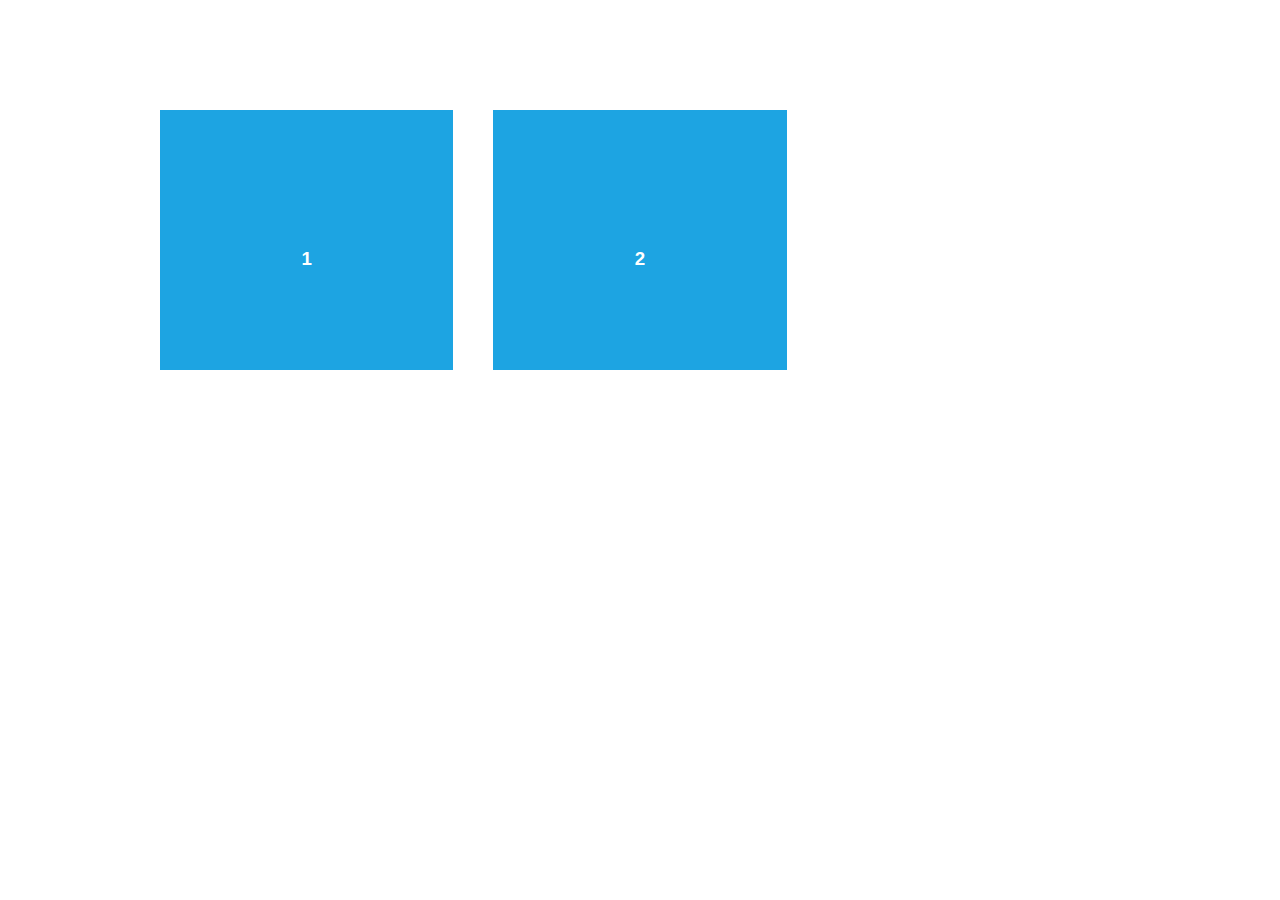
<file: assets/aos-master/demo/async.html>
<!DOCTYPE html>
<html>
  <head>
    <meta charset="utf-8">
    <title>AOS - Animate on scroll library</title>
    <meta name="viewport" content="width=device-width">
    <link rel="stylesheet" href="css/styles.css" />
    <link rel="stylesheet" href="../dist/aos.css" />
  </head>
  <body>
    <div id="aos-demo" class="aos-all"></div>

    <script src="../dist/aos.js"></script>
    <script>
      AOS.init({
        easing: 'ease-in-out-sine'
      });

      setInterval(addItem, 300);

      var itemsCounter = 1;
      var container = document.getElementById('aos-demo');

      function addItem () {
        if (itemsCounter > 42) return;
        var item = document.createElement('div');
        item.classList.add('aos-item');
        item.setAttribute('data-aos', 'fade-up');
        item.innerHTML = '<div class="aos-item__inner"><h3>' + itemsCounter + '</h3></div>';
        container.appendChild(item);
        itemsCounter++;
      }
    </script>
  </body>
</html>
</file>
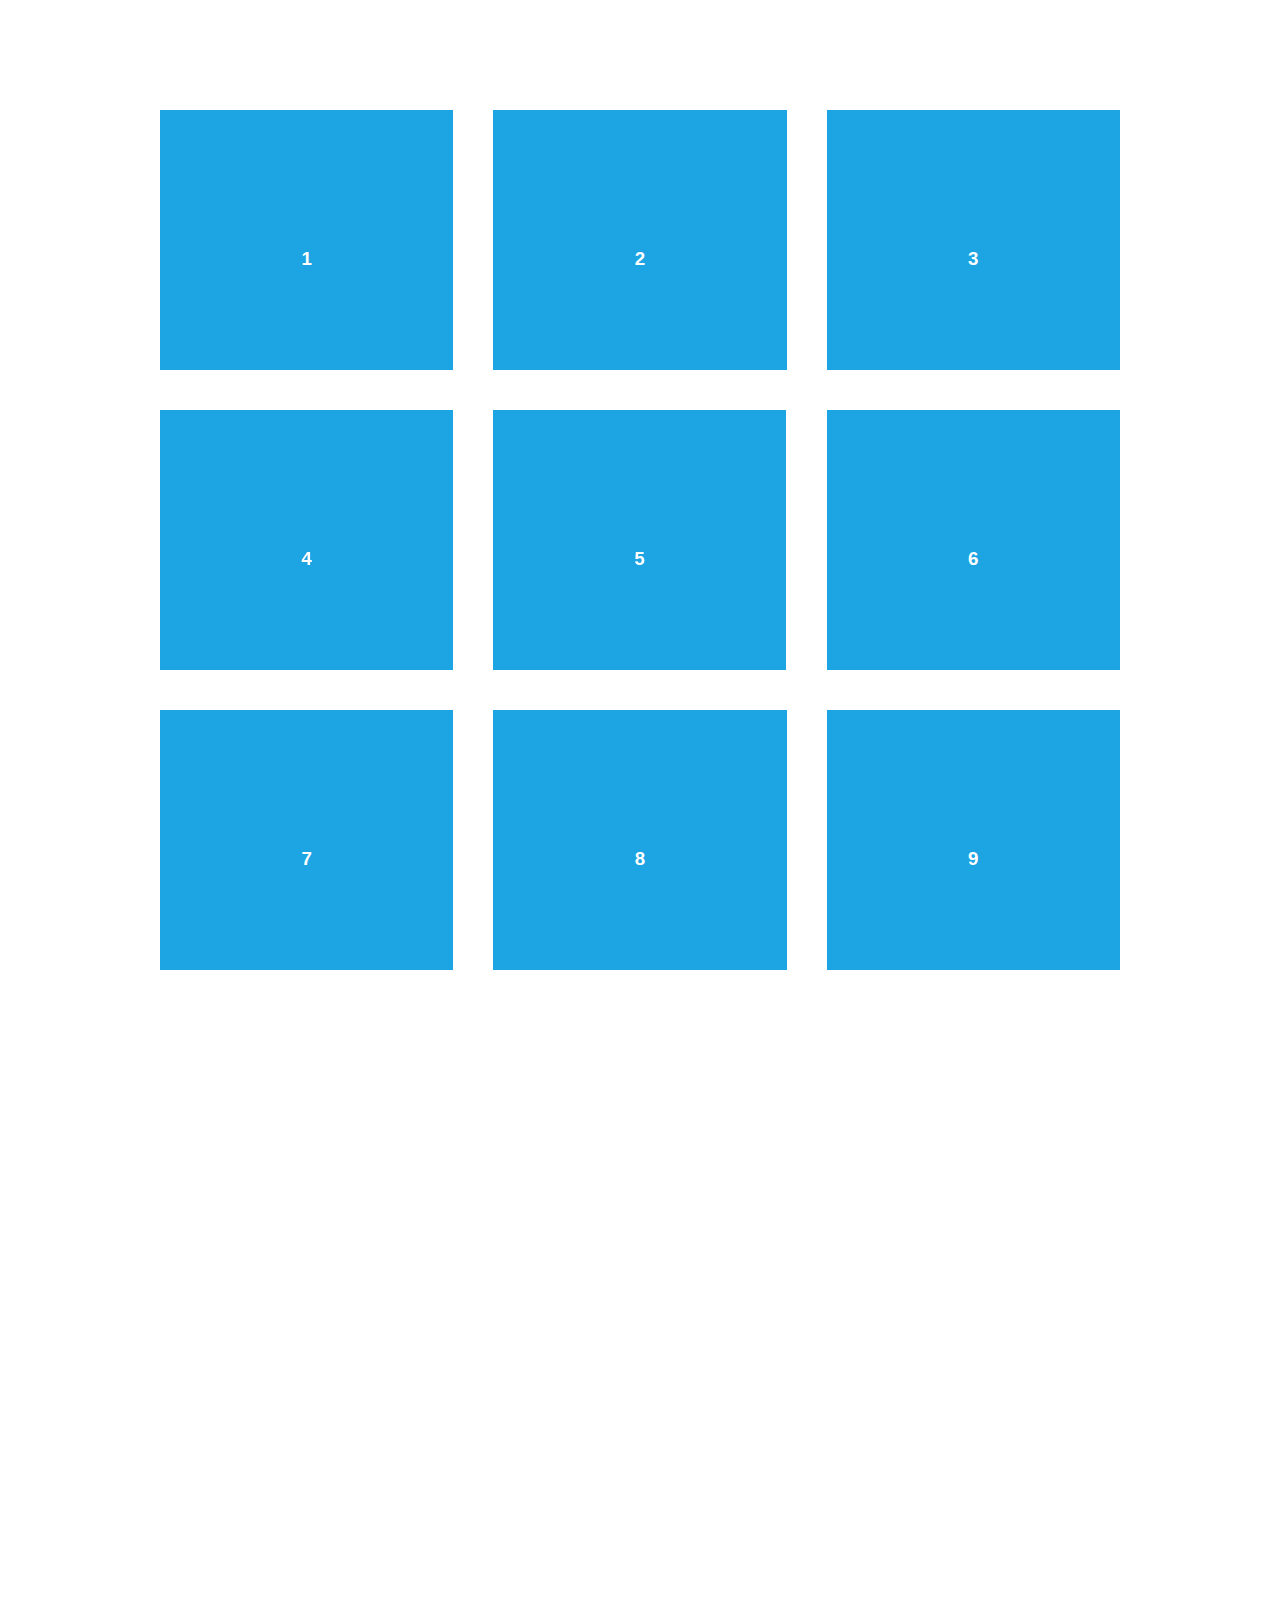
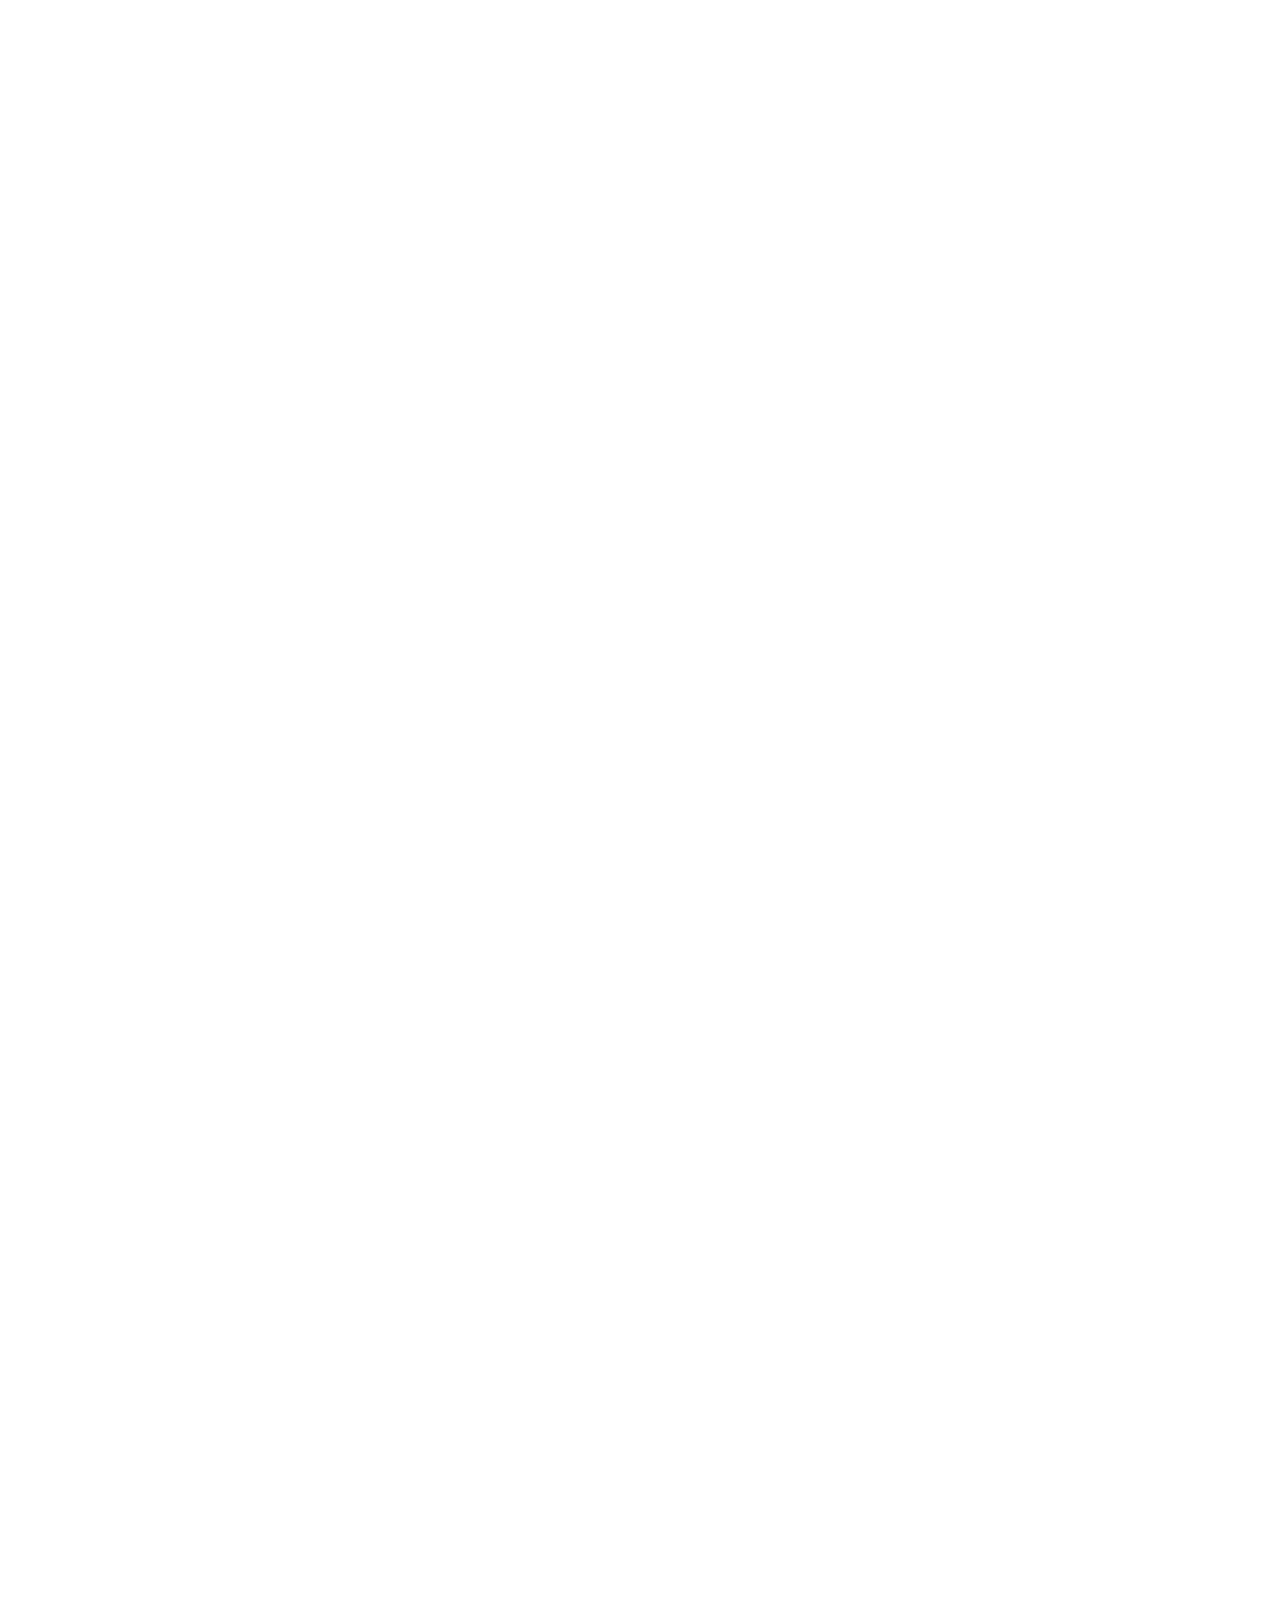
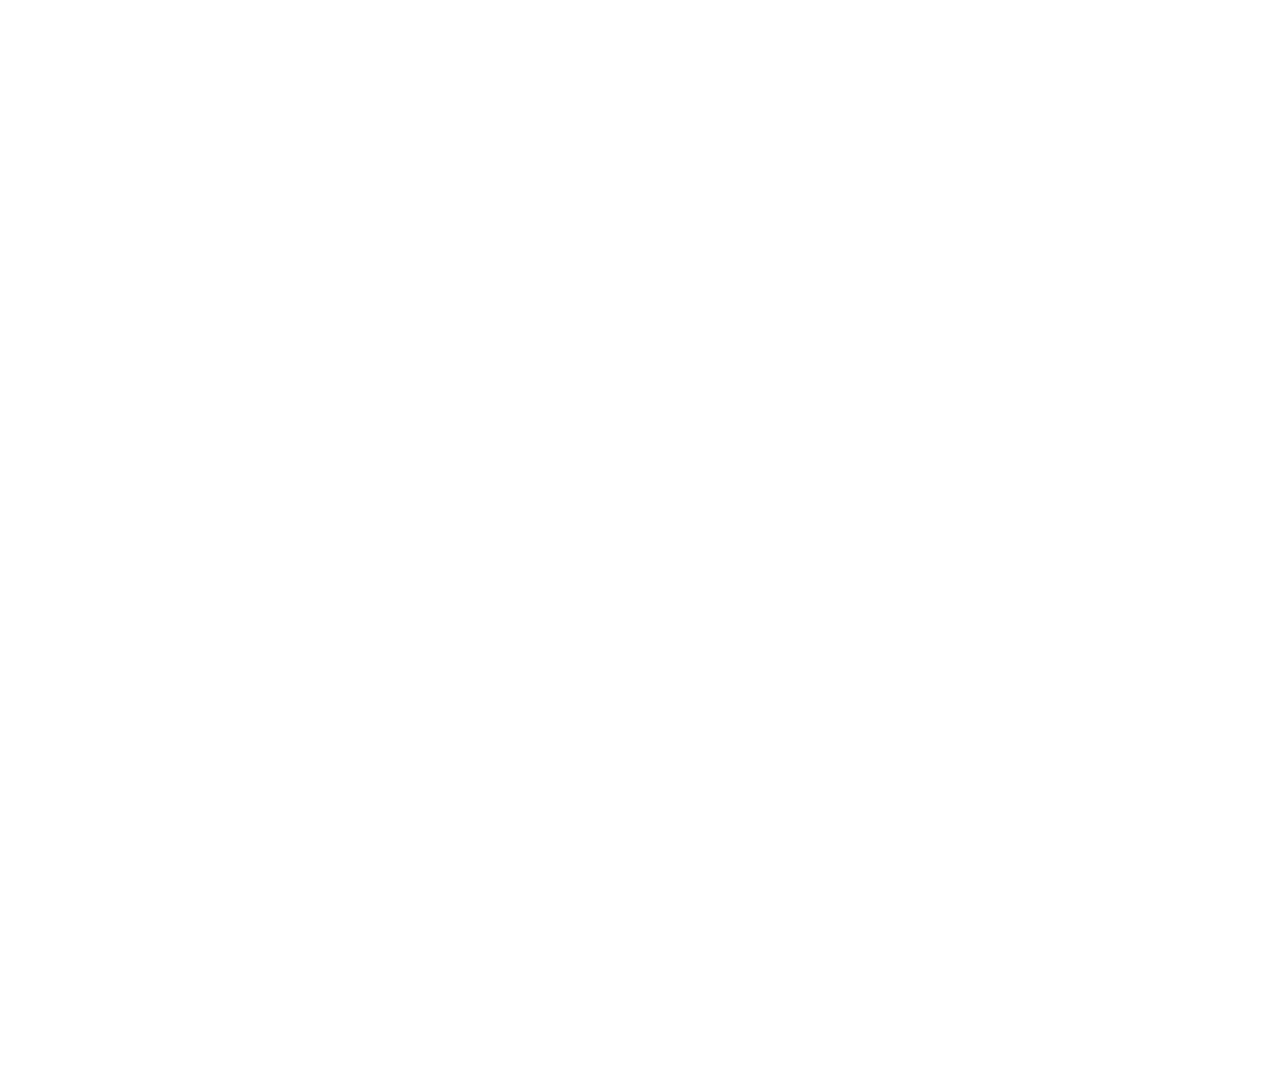
<file: assets/aos-master/demo/simple.html>
<!DOCTYPE html>
<html>
  <head>
    <meta charset="utf-8">
    <title>AOS - Animate on scroll library</title>
    <meta name="viewport" content="width=device-width">
    <link rel="stylesheet" href="css/styles.css" />
    <link rel="stylesheet" href="../dist/aos.css" />
    <!--[if lt IE 9]>
    <script src="//html5shiv.googlecode.com/svn/trunk/html5.js"></script>
    <![endif]-->
  </head>
  <body>
    <div id="transcroller-body" class="aos-all">
      <div class="aos-item" data-aos="fade-up">
        <div class="aos-item__inner"><h3>1</h3></div>
      </div>
      <div class="aos-item" data-aos="fade-down">
        <div class="aos-item__inner"><h3>2</h3></div>
      </div>
      <div class="aos-item" data-aos="zoom-out-down">
        <div class="aos-item__inner"><h3>3</h3></div>
      </div>
      <div class="aos-item" data-aos="flip-down">
        <div class="aos-item__inner"><h3>4</h3></div>
      </div>
      <div class="aos-item" data-aos="flip-up">
        <div class="aos-item__inner"><h3>5</h3></div>
      </div>
      <div class="aos-item" data-aos="fade-down">
        <div class="aos-item__inner"><h3>6</h3></div>
      </div>
      <div class="aos-item" data-aos="fade-in">
        <div class="aos-item__inner"><h3>7</h3></div>
      </div>
      <div class="aos-item" data-aos="fade-down">
        <div class="aos-item__inner"><h3>8</h3></div>
      </div>
      <div class="aos-item" data-aos="fade-in">
        <div class="aos-item__inner"><h3>9</h3></div>
      </div>
      <div class="aos-item" data-aos="fade-down">
        <div class="aos-item__inner"><h3>10</h3></div>
      </div>
      <div class="aos-item" data-aos="fade-up">
        <div class="aos-item__inner"><h3>11</h3></div>
      </div>
      <div class="aos-item" data-aos="fade-down">
        <div class="aos-item__inner"><h3>12</h3></div>
      </div>
      <div class="aos-item" data-aos="fade-in">
        <div class="aos-item__inner"><h3>13</h3></div>
      </div>
      <div class="aos-item" data-aos="fade-up">
        <div class="aos-item__inner"><h3>14</h3></div>
      </div>
      <div class="aos-item" data-aos="fade-in">
        <div class="aos-item__inner"><h3>15</h3></div>
      </div>
      <div class="aos-item" data-aos="fade-up">
        <div class="aos-item__inner"><h3>16</h3></div>
      </div>
      <div class="aos-item" data-aos="fade-down">
        <div class="aos-item__inner"><h3>17</h3></div>
      </div>
      <div class="aos-item" data-aos="fade-up">
        <div class="aos-item__inner"><h3>18</h3></div>
      </div>
      <div class="aos-item" data-aos="zoom-out">
        <div class="aos-item__inner"><h3>19</h3></div>
      </div>
      <div class="aos-item" data-aos="fade-up">
        <div class="aos-item__inner"><h3>20</h3></div>
      </div>
      <div class="aos-item" data-aos="zoom-out">
        <div class="aos-item__inner"><h3>21</h3></div>
      </div>
      <div class="aos-item" data-aos="fade-in">
        <div class="aos-item__inner"><h3>22</h3></div>
      </div>
      <div class="aos-item" data-aos="zoom-out-up">
        <div class="aos-item__inner"><h3>23</h3></div>
      </div>
      <div class="aos-item" data-aos="zoom-out-down">
        <div class="aos-item__inner"><h3>24</h3></div>
      </div>
      <div class="aos-item" data-aos="fade-in">
        <div class="aos-item__inner"><h3>25</h3></div>
      </div>
      <div class="aos-item" data-aos="fade-in">
        <div class="aos-item__inner"><h3>26</h3></div>
      </div>
      <div class="aos-item" data-aos="fade-in">
        <div class="aos-item__inner"><h3>27</h3></div>
      </div>
      <div class="aos-item" data-aos="fade-in">
        <div class="aos-item__inner"><h3>28</h3></div>
      </div>
      <div class="aos-item" data-aos="fade-in">
        <div class="aos-item__inner"><h3>29</h3></div>
      </div>
      <div class="aos-item" data-aos="fade-in">
        <div class="aos-item__inner"><h3>30</h3></div>
      </div>
      <div class="aos-item" data-aos="fade-in">
        <div class="aos-item__inner"><h3>31</h3></div>
      </div>
      <div class="aos-item" data-aos="fade-in">
        <div class="aos-item__inner"><h3>32</h3></div>
      </div>
      <div class="aos-item" data-aos="fade-in">
        <div class="aos-item__inner"><h3>33</h3></div>
      </div>
      <div class="aos-item" data-aos="fade-in">
        <div class="aos-item__inner"><h3>34</h3></div>
      </div>
      <div class="aos-item" data-aos="fade-in">
        <div class="aos-item__inner"><h3>35</h3></div>
      </div>
      <div class="aos-item" data-aos="fade-in">
        <div class="aos-item__inner"><h3>36</h3></div>
      </div>
      <div class="aos-item" data-aos="fade-in">
        <div class="aos-item__inner"><h3>37</h3></div>
      </div>
      <div class="aos-item" data-aos="fade-in">
        <div class="aos-item__inner"><h3>38</h3></div>
      </div>
      <div class="aos-item" data-aos="fade-in">
        <div class="aos-item__inner"><h3>39</h3></div>
      </div>
      <div class="aos-item" data-aos="fade-in">
        <div class="aos-item__inner"><h3>40</h3></div>
      </div>
      <div class="aos-item" data-aos="fade-in">
        <div class="aos-item__inner"><h3>41</h3></div>
      </div>
      <div class="aos-item" data-aos="fade-in">
        <div class="aos-item__inner"><h3>42</h3></div>
      </div>
    </div>

    <script src="../dist/aos.js"></script>
    <script>
      AOS.init({
        easing: 'ease-in-out-sine'
      });
    </script>

    <!-- <script src="//cdnjs.cloudflare.com/ajax/libs/require.js/2.1.11/require.min.js"></script>
    <script>
      requirejs.config({
          baseUrl: '../dist',
      });

      require(['aos'], function(AOS){
          AOS.init({
              easing: 'ease-in-out-sine'
          });
      });
    </script> -->
  </body>
</html>
</file>
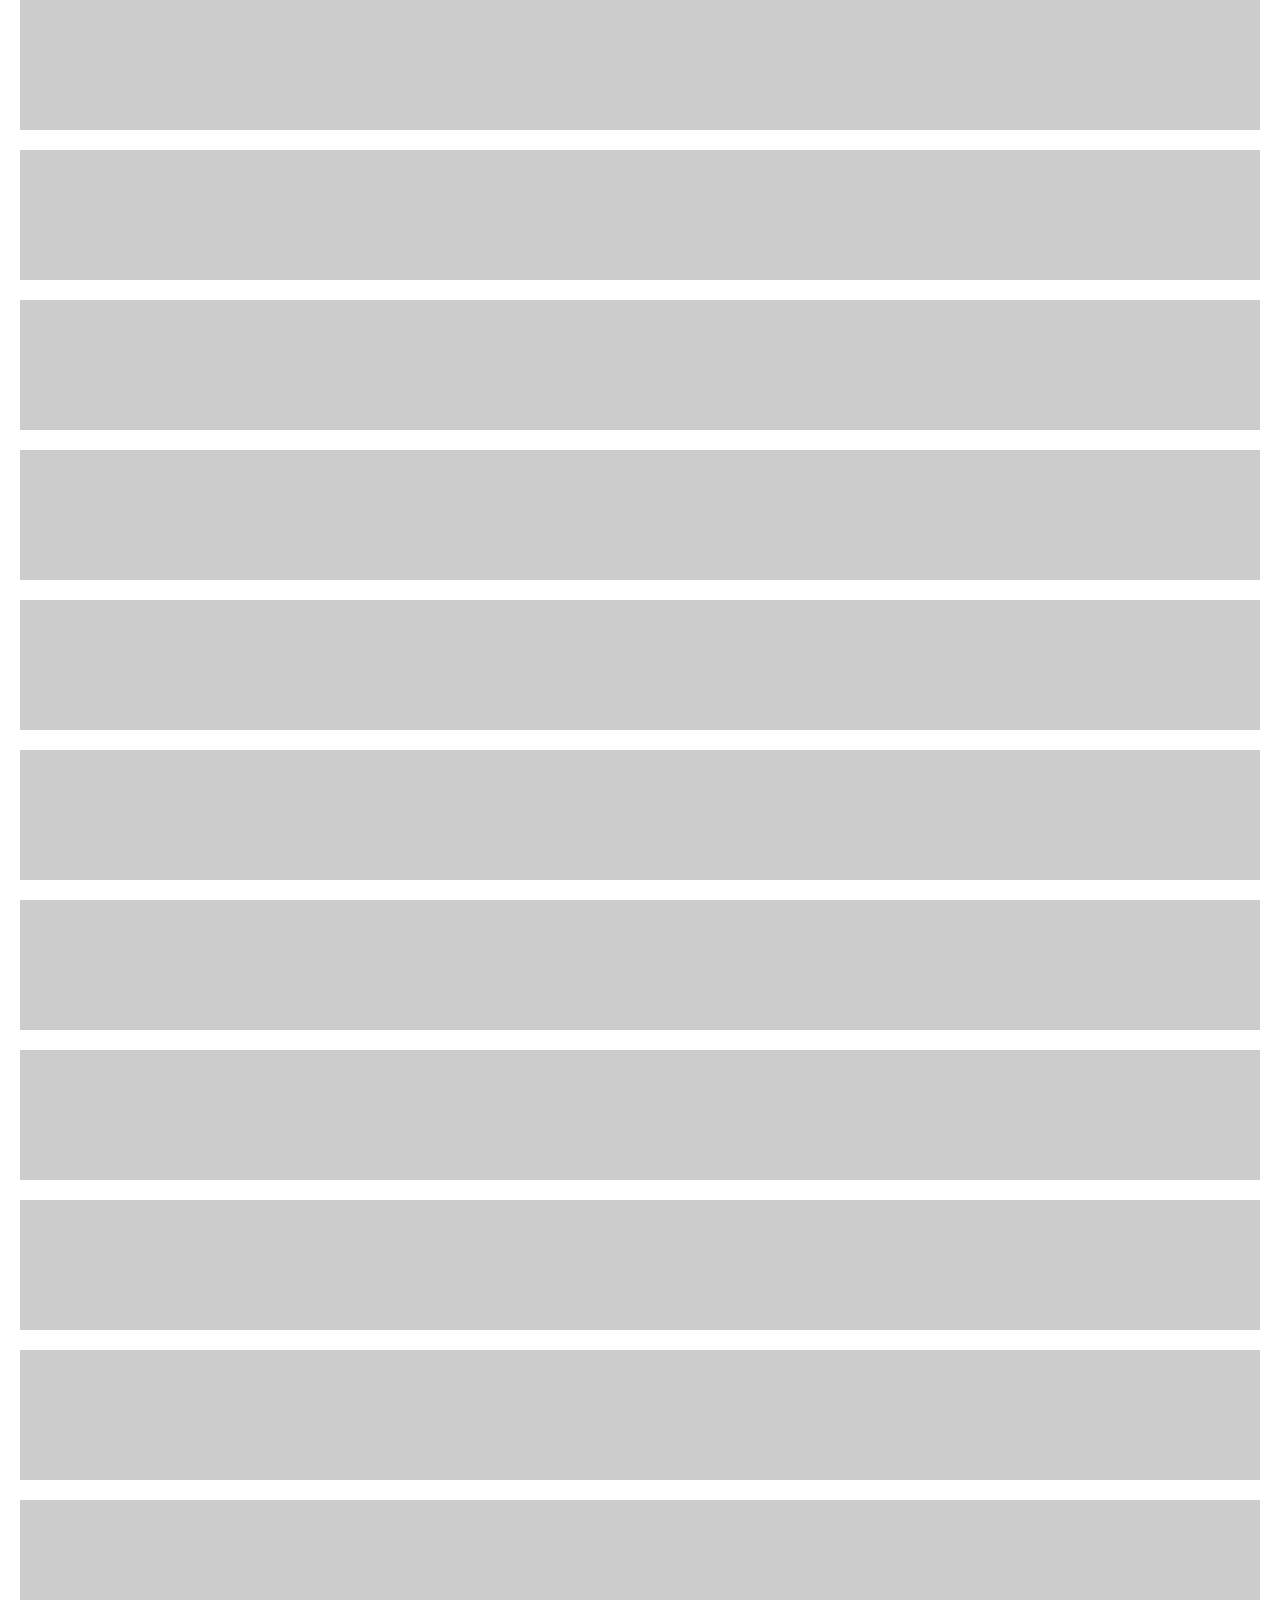
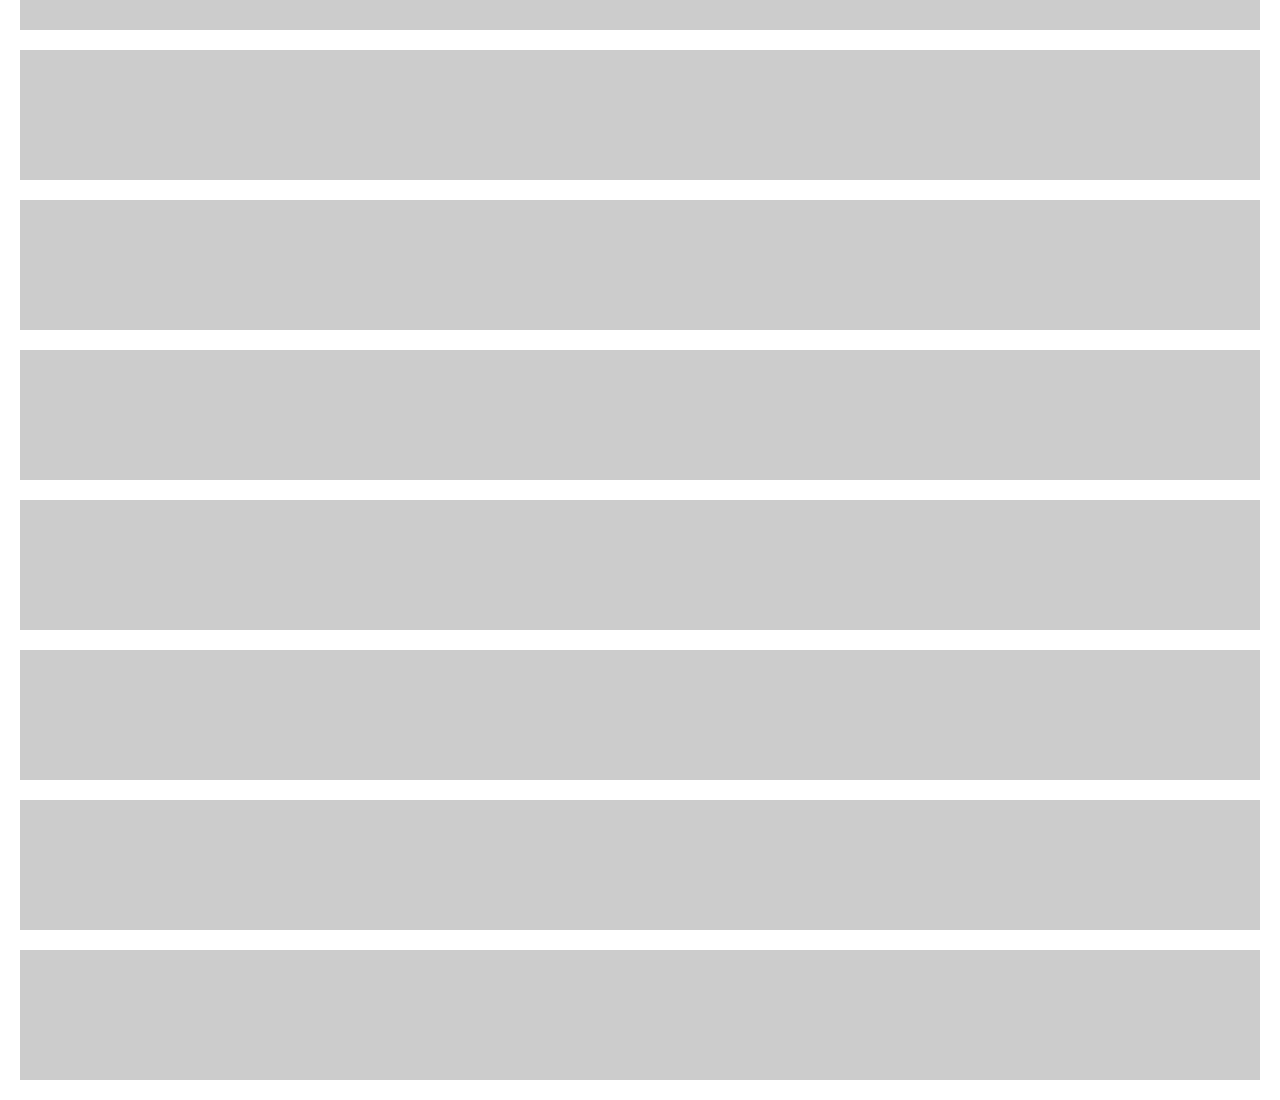
<file: assets/aos-master/test/fixtures/aos-offset.fixture.html>
<!DOCTYPE html>
<html>
  <head>
    <title></title>
    <style type="text/css">
      * {box-sizing: border-box;}
      body {
        margin: 0; padding: 0 20px; text-align: center;
      }
      .aos-item {
        width: 100%; height: 130px; margin: 0 0 20px 0; background: #ccc;
      }
    </style>
  </head>
  <body class="body">
    <div class="aos-item aos-item--1" data-aos-offset="50" data-aos="fade"></div>
    <div class="aos-item aos-item--2" data-aos-offset="50" data-aos="fade-up"></div>
    <div class="aos-item aos-item--3" data-aos-offset="50" data-aos="fade-down"></div>
    <div class="aos-item aos-item--4" data-aos-offset="50" data-aos="fade-left"></div>
    <div class="aos-item aos-item--5" data-aos-offset="50" data-aos="fade-right"></div>
    <div class="aos-item aos-item--6" data-aos-offset="50" data-aos="flip-up"></div>
    <div class="aos-item aos-item--7" data-aos-offset="50" data-aos="flip-down"></div>
    <div class="aos-item aos-item--8" data-aos-offset="50" data-aos="flip-left"></div>
    <div class="aos-item aos-item--9" data-aos-offset="50" data-aos="flip-right"></div>
    <div class="aos-item aos-item--10" data-aos-offset="50" data-aos="zoom-in"></div>
    <div class="aos-item aos-item--11" data-aos-offset="50" data-aos="zoom-in-up"></div>
    <div class="aos-item aos-item--12" data-aos-offset="50" data-aos="zoom-in-down"></div>
    <div class="aos-item aos-item--13" data-aos-offset="50" data-aos="zoom-in-left"></div>
    <div class="aos-item aos-item--14" data-aos-offset="50" data-aos="zoom-in-right"></div>
    <div class="aos-item aos-item--15" data-aos-offset="50" data-aos="slide-up"></div>
    <div class="aos-item aos-item--16" data-aos-offset="50" data-aos="slide-down"></div>
    <div class="aos-item aos-item--17" data-aos-offset="50" data-aos="slide-left"></div>
    <div class="aos-item aos-item--18" data-aos-offset="50" data-aos="slide-right"></div>
  </body>
</html>
</file>
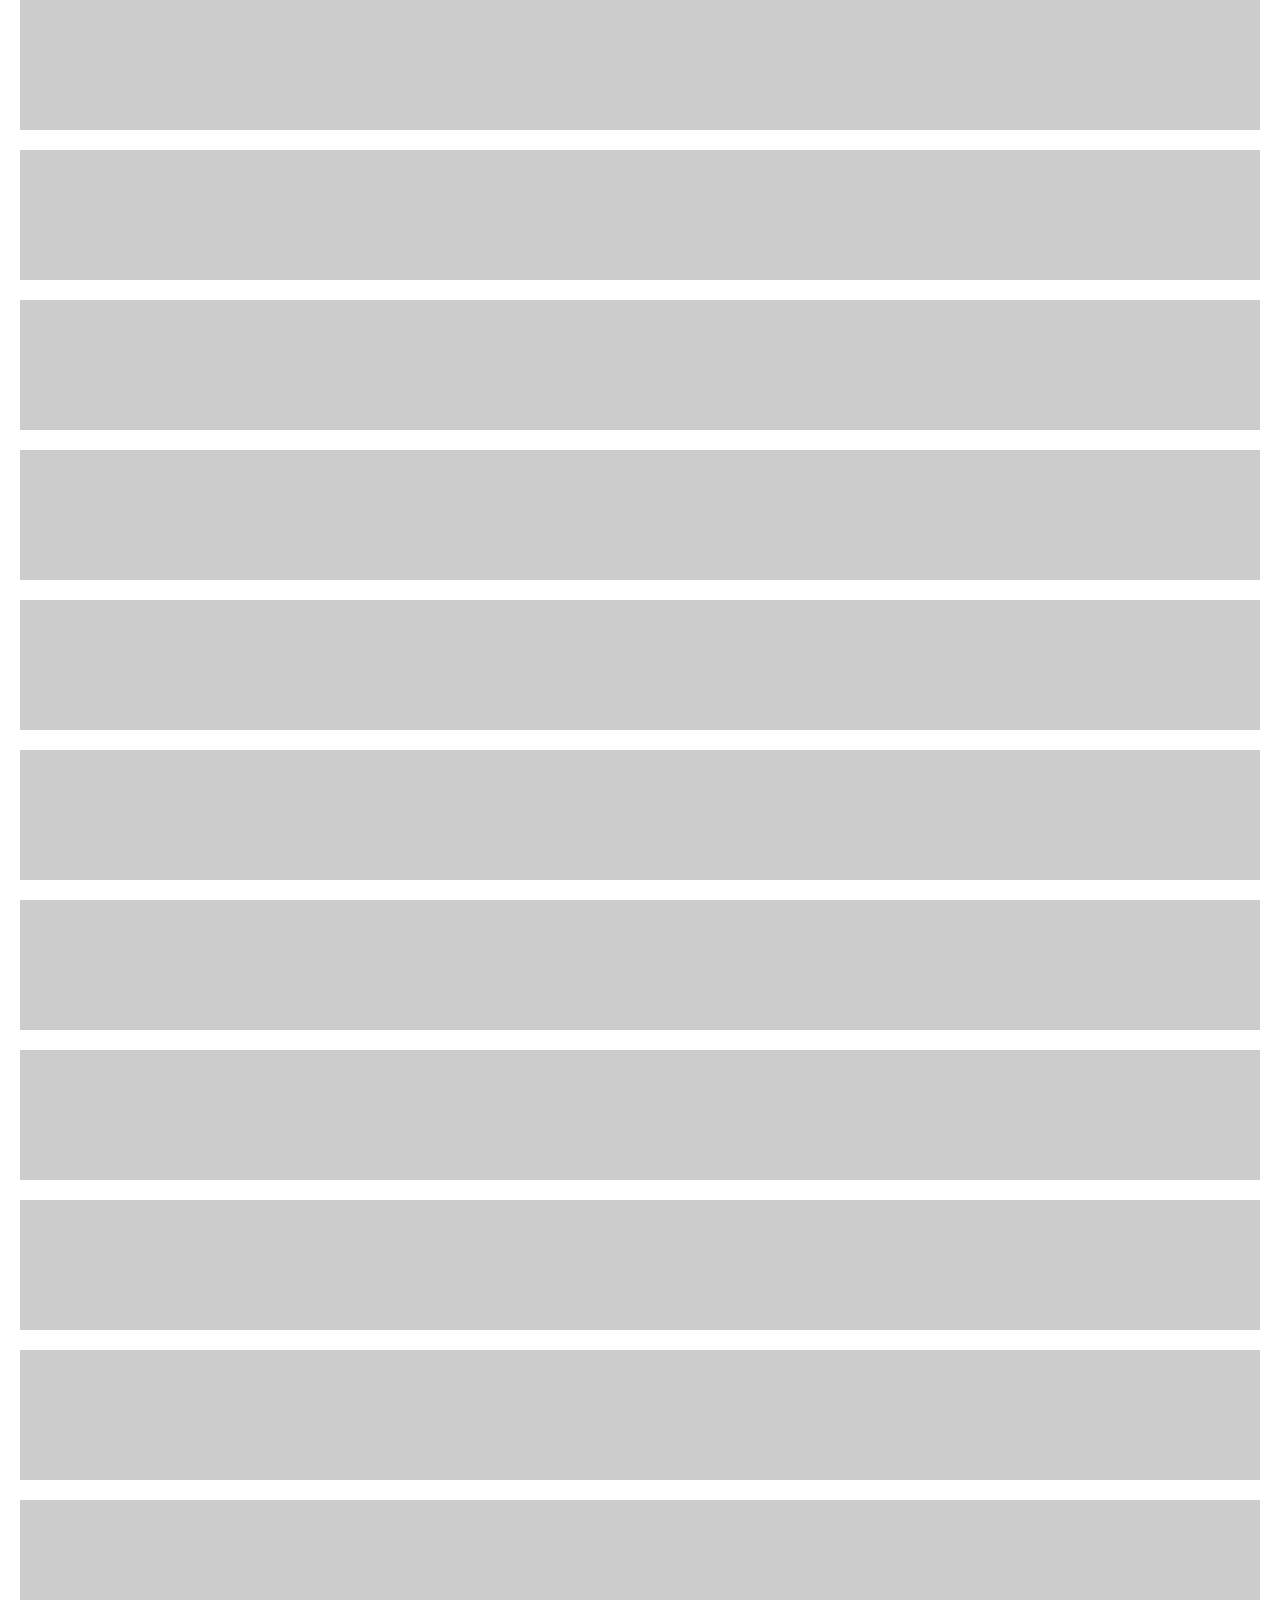
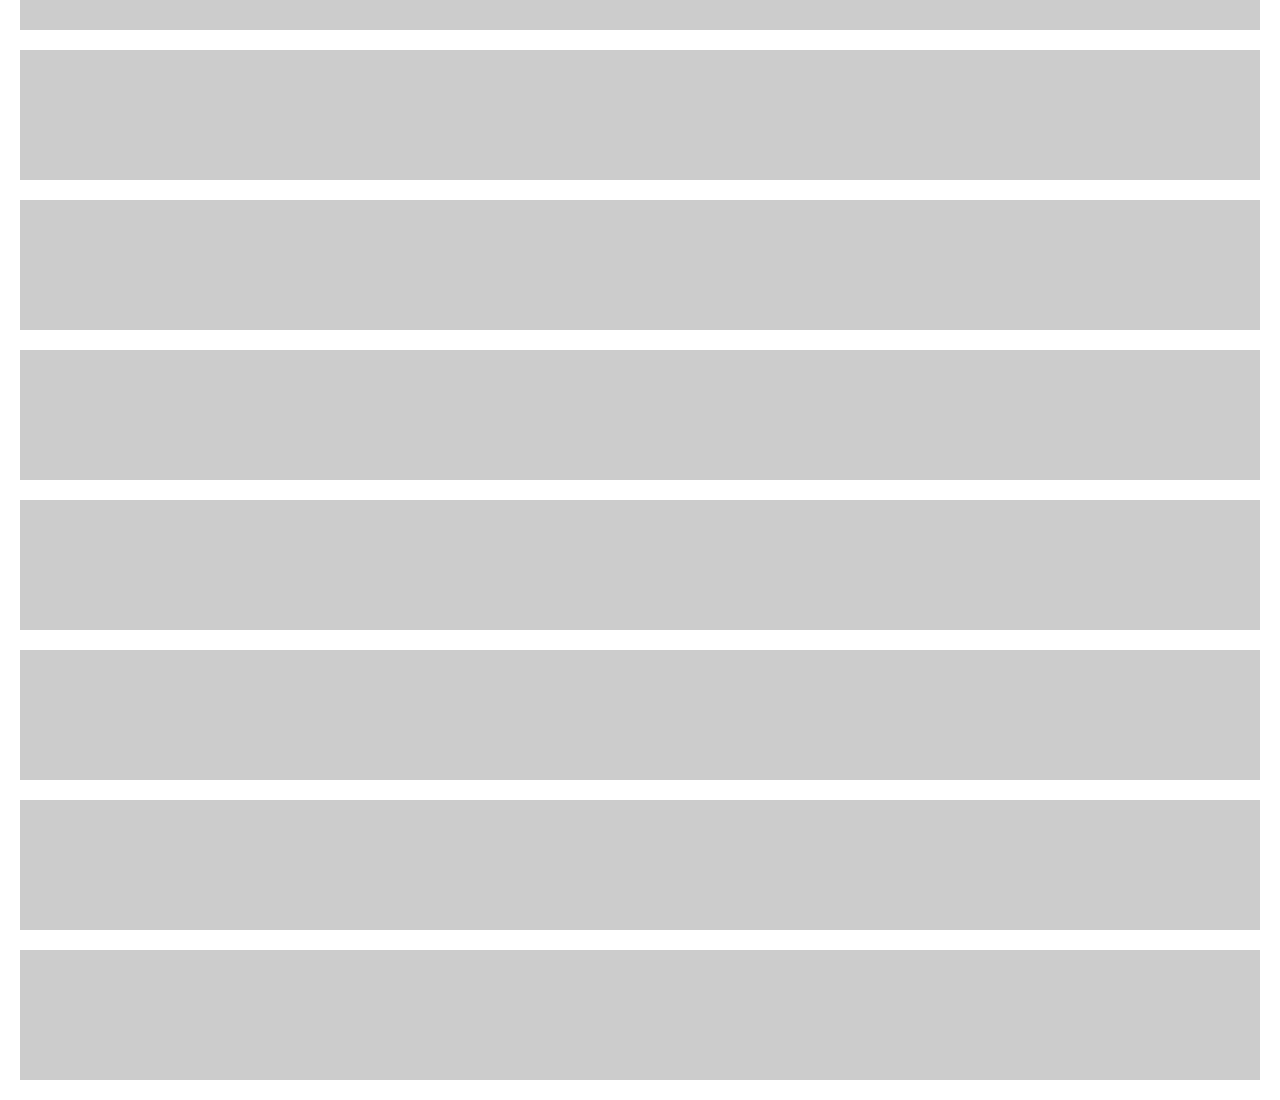
<file: assets/aos-master/test/fixtures/aos.fixture.html>
<!DOCTYPE html>
<html>
  <head>
    <title></title>
    <style type="text/css">
      * {box-sizing: border-box;}
      body {
        margin: 0; padding: 0 20px; text-align: center;
      }
      .aos-item {
        width: 100%; height: 130px; margin: 0 0 20px 0; background: #ccc;
      }
    </style>
  </head>
  <body class="body">
    <div class="aos-item aos-item--1" data-aos="fade"></div>
    <div class="aos-item aos-item--2" data-aos="fade-up"></div>
    <div class="aos-item aos-item--3" data-aos="fade-down"></div>
    <div class="aos-item aos-item--4" data-aos="fade-left"></div>
    <div class="aos-item aos-item--5" data-aos="fade-right"></div>
    <div class="aos-item aos-item--6" data-aos="flip-up"></div>
    <div class="aos-item aos-item--7" data-aos="flip-down"></div>
    <div class="aos-item aos-item--8" data-aos="flip-left"></div>
    <div class="aos-item aos-item--9" data-aos="flip-right"></div>
    <div class="aos-item aos-item--10" data-aos="zoom-in"></div>
    <div class="aos-item aos-item--11" data-aos="zoom-in-up"></div>
    <div class="aos-item aos-item--12" data-aos="zoom-in-down"></div>
    <div class="aos-item aos-item--13" data-aos="zoom-in-left"></div>
    <div class="aos-item aos-item--14" data-aos="zoom-in-right"></div>
    <div class="aos-item aos-item--15" data-aos="slide-up"></div>
    <div class="aos-item aos-item--16" data-aos="slide-down"></div>
    <div class="aos-item aos-item--17" data-aos="slide-left"></div>
    <div class="aos-item aos-item--18" data-aos="slide-right"></div>
  </body>
</html>
</file>
<file: assets/aos-master/demo/css/styles.css>
body {
  font-family: Helvetica,Tahoma;
}

*,
*:before,
*:after {
  box-sizing: border-box;
}

.aos-all {
  width: 1000px;
  max-width: 98%;
  margin: 10vh auto 0 auto;
}

.aos-item {
  display: inline-block;
  float: left;
  width: 33.3333%;
  height: 300px;
  padding: 20px;
}

.aos-item__inner {
  position: relative;
  width: 100%;
  height: 100%;
  float: left;
  background: #1da4e2;
  line-height: 260px;
  text-align: center;
  color: #fff;
}

@media screen and (max-width: 800px) {
  .aos-item {
    width: 50%;
  }
}
</file>
